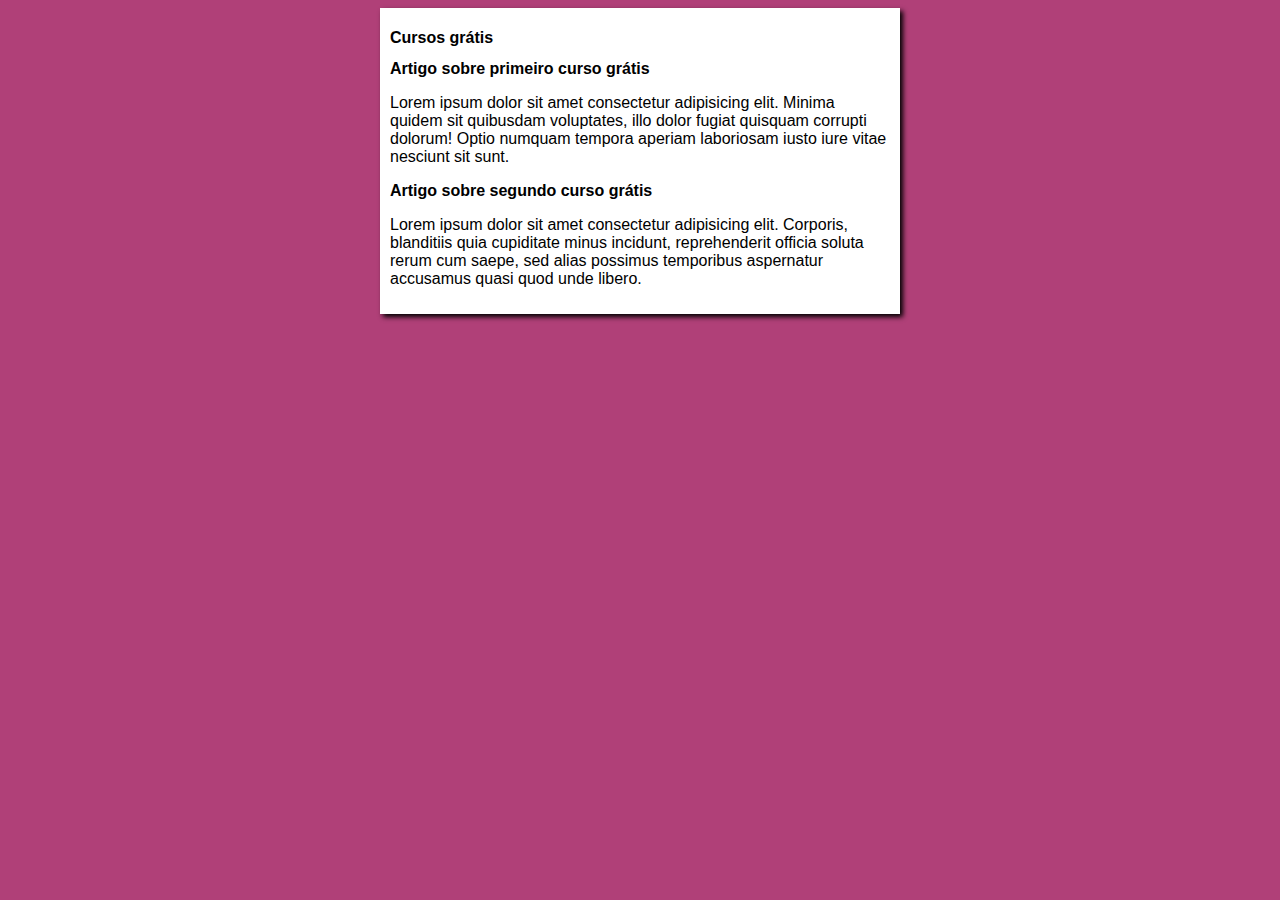
<file: site-exemplo/index.html>
<!DOCTYPE html>
<html lang="pt-br">
<head>
    <meta charset="UTF-8">
    <meta name="viewport" content="width=device-width, initial-scale=1.0">
    <title>Site com repositório</title>
    <link rel="stylesheet" href="style.css">
</head>
<body>
    <main>
        <header>
            <h1>Cursos grátis</h1>
        </header>
        <article>
            <h2>Artigo sobre primeiro curso grátis</h2>
            <p>Lorem ipsum dolor sit amet consectetur adipisicing elit. Minima quidem sit quibusdam voluptates, illo dolor fugiat quisquam corrupti dolorum! Optio numquam tempora aperiam laboriosam iusto iure vitae nesciunt sit sunt.</p>
        </article>
        <article>
            <h2>Artigo sobre segundo curso grátis</h2>
            <p>Lorem ipsum dolor sit amet consectetur adipisicing elit. Corporis, blanditiis quia cupiditate minus incidunt, reprehenderit officia soluta rerum cum saepe, sed alias possimus temporibus aspernatur accusamus quasi quod unde libero.</p>
        </article>
    </main>
</body>
</html>
</file>
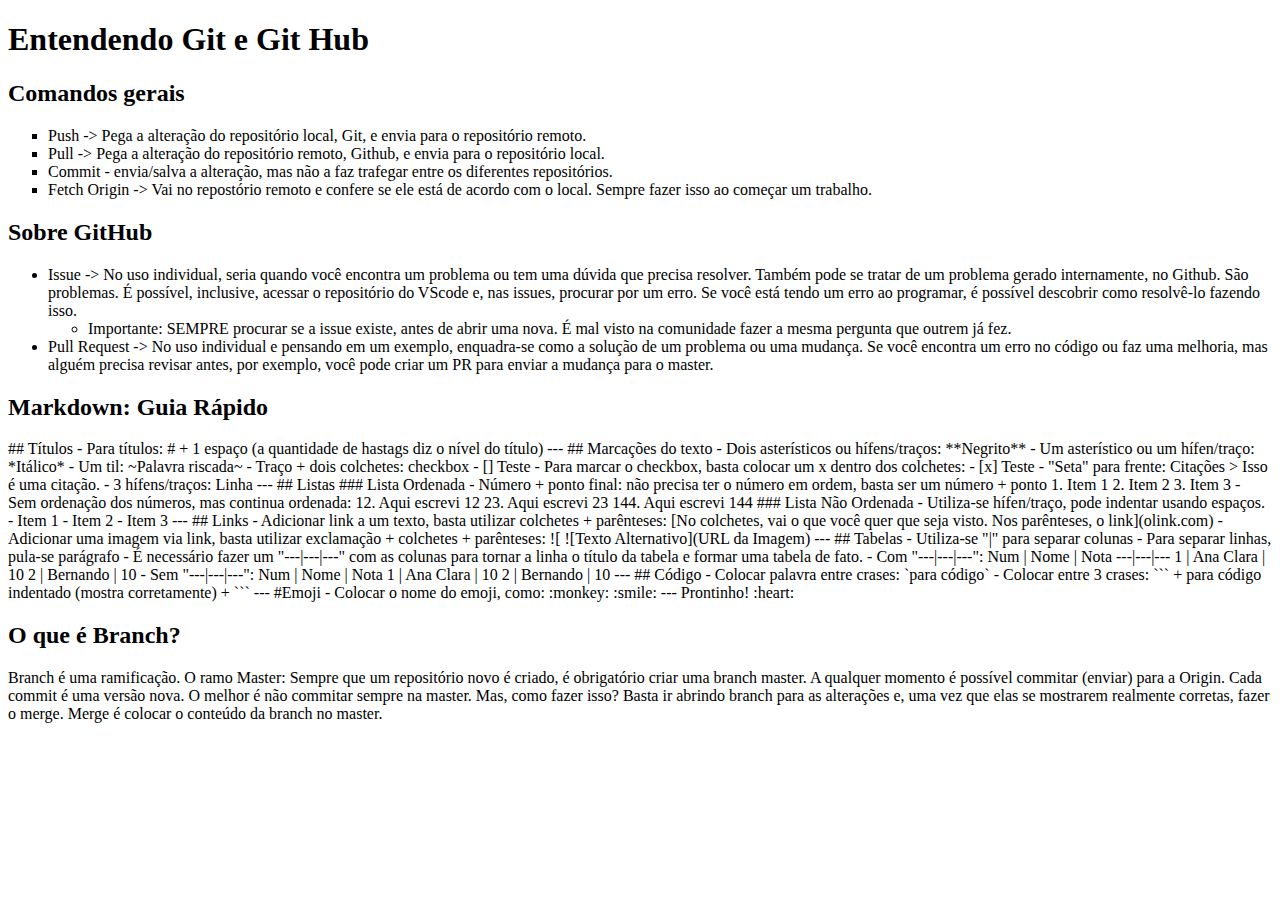
<file: Sobre_Git.html>
<!DOCTYPE html>
<html lang="pt-br">
<head>
    <meta charset="UTF-8">
    <meta name="viewport" content="width=device-width, initial-scale=1.0">
    <title>Informações sobre a ferramenta git e a ferramenta Github</title>
</head>
<body>
    <h1>Entendendo Git e Git Hub</h1>
    <h2>Comandos gerais</h2>
    <ul type="square">
        <li>Push -> Pega a alteração do repositório local, Git, e envia para o repositório remoto.</li>
        <li>Pull -> Pega a alteração do repositório remoto, Github, e envia para o repositório local.</li>
        <li>Commit - envia/salva a alteração, mas não a faz trafegar entre os diferentes repositórios.</li>
        <li>Fetch Origin -> Vai no repostório remoto e confere se ele está de acordo com o local. Sempre fazer isso ao começar um trabalho.</li>
    </ul>

    <h2>Sobre GitHub</h2>
    <ul type="disc">
        <li>Issue -> No uso individual, seria quando você encontra um problema ou tem uma dúvida que precisa resolver. Também pode se tratar de um problema gerado internamente, no Github. São problemas. É possível, inclusive, acessar o repositório do VScode e, nas issues, procurar por um erro. Se você está tendo um erro ao programar, é possível descobrir como resolvê-lo fazendo isso.</li>
        <ul>
            <li>Importante: SEMPRE procurar se a issue existe, antes de abrir uma nova. É mal visto na comunidade fazer a mesma pergunta que outrem já fez.</li>
        </ul>
        <li>Pull Request -> No uso individual e pensando em um exemplo, enquadra-se como a solução de um problema ou uma mudança. Se você encontra um erro no código ou faz uma melhoria, mas alguém precisa revisar antes, por exemplo, você pode criar um PR para enviar a mudança para o master.</li>
    </ul>

    <h2>Markdown: Guia Rápido</h2>

    <p>## Títulos
        - Para títulos: # + 1 espaço (a quantidade de hastags diz o nível do título)
        
        ---
        ## Marcações do texto
        - Dois asterísticos ou hífens/traços: **Negrito**
        - Um asterístico ou um hífen/traço: *Itálico*
        - Um til: ~Palavra riscada~
        - Traço + dois colchetes: checkbox
        - [] Teste
          - Para marcar o checkbox, basta colocar um x dentro dos colchetes:
             - [x] Teste
        - "Seta" para frente: Citações
        > Isso é uma citação.
        - 3 hífens/traços: Linha
        ---
        
        ## Listas
        
        ### Lista Ordenada 
        - Número + ponto final: não precisa ter o número em ordem, basta ser um número + ponto
        1. Item 1
        2. Item 2
        3. Item 3
        
        - Sem ordenação dos números, mas continua ordenada:
        12. Aqui escrevi 12
        23. Aqui escrevi 23
        144. Aqui escrevi 144
        
        ### Lista Não Ordenada
        - Utiliza-se hífen/traço, pode indentar usando espaços.
        - Item 1
        - Item 2
        - Item 3
        ---
        ## Links
        - Adicionar link a um texto, basta utilizar colchetes + parênteses: [No colchetes, vai o que você quer que seja visto. Nos parênteses, o link](olink.com)
        - Adicionar uma imagem via link, basta utilizar exclamação + colchetes + parênteses: ![
        ![Texto Alternativo](URL da Imagem)
        
        ---
        ## Tabelas
        - Utiliza-se "|" para separar colunas
        - Para separar linhas, pula-se parágrafo
        - É necessário fazer um "---|---|---" com as colunas para tornar a linha o título da tabela e formar uma tabela de fato.
        
        - Com "---|---|---":
        
        Num | Nome | Nota
        ---|---|---
        1 | Ana Clara | 10
        2 | Bernando | 10
        
        - Sem "---|---|---":
        
        Num | Nome | Nota
        1 | Ana Clara | 10
        2 | Bernando | 10
        
        ---
        ## Código
        
        - Colocar palavra entre crases: `para código` 
        - Colocar entre 3 crases: ``` + para código indentado (mostra corretamente) + ```
        
        --- 
        #Emoji
        
        - Colocar o nome do emoji, como: :monkey: :smile:
        
        ---
        
        Prontinho! :heart:</p>

    <h2>O que é Branch?</h2>
    <p> Branch é uma ramificação. 
        O ramo Master: Sempre que um repositório novo é criado, é obrigatório criar uma branch master.
        A qualquer momento é possível commitar (enviar) para a Origin. Cada commit é uma versão nova.
        O melhor é não commitar sempre na master. Mas, como fazer isso?
        Basta ir abrindo branch para as alterações e, uma vez que elas se mostrarem realmente corretas, fazer o merge. Merge é colocar o conteúdo da branch no master.


    </p>

</body>
</html>
</file>
<file: site-exemplo/style.css>
*{
    font-family: Arial, Helvetica, sans-serif;
    font-size: 16px;
}

body{
    background-color:rgb(176, 64, 120);
}

main{
    background-color: white;
    width: 500px;
    margin: auto;
    padding: 10px;
    box-shadow: 3px 3px 5px rgba(0,0,0);
}
</file>
